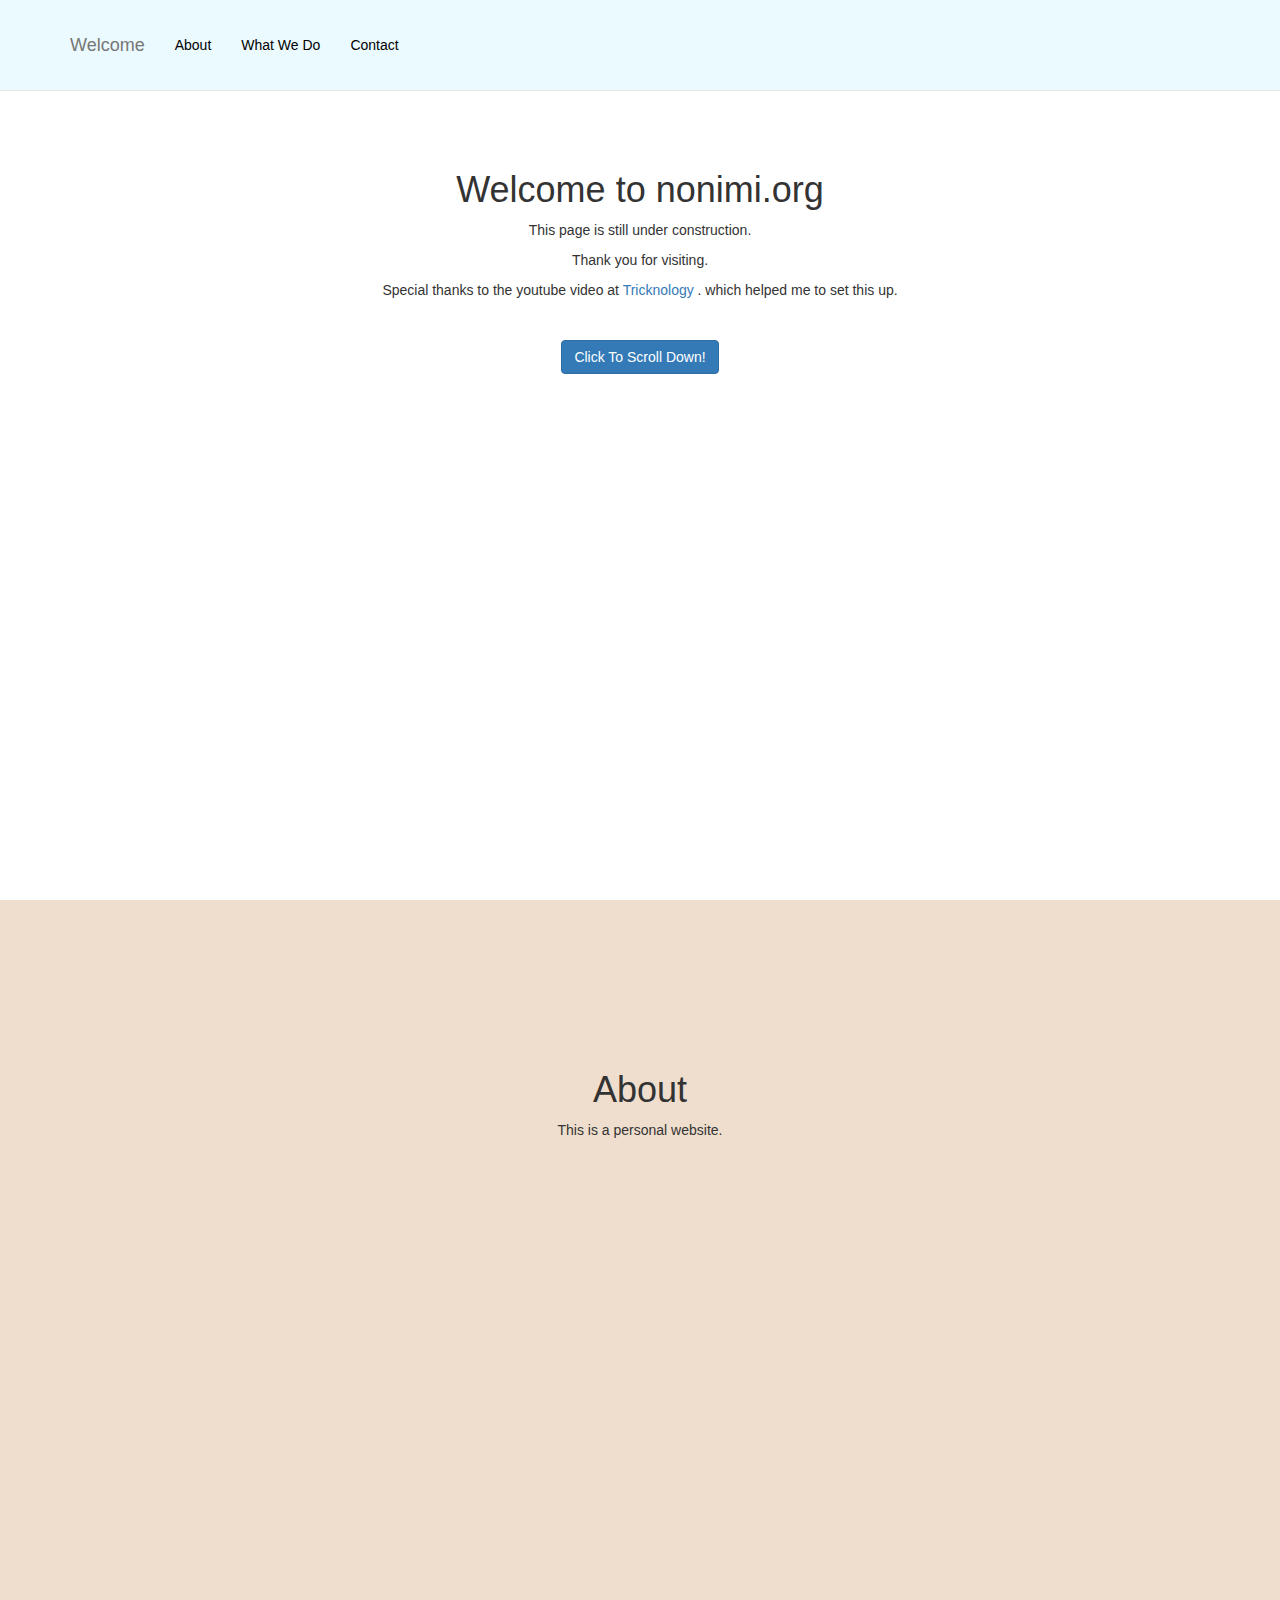
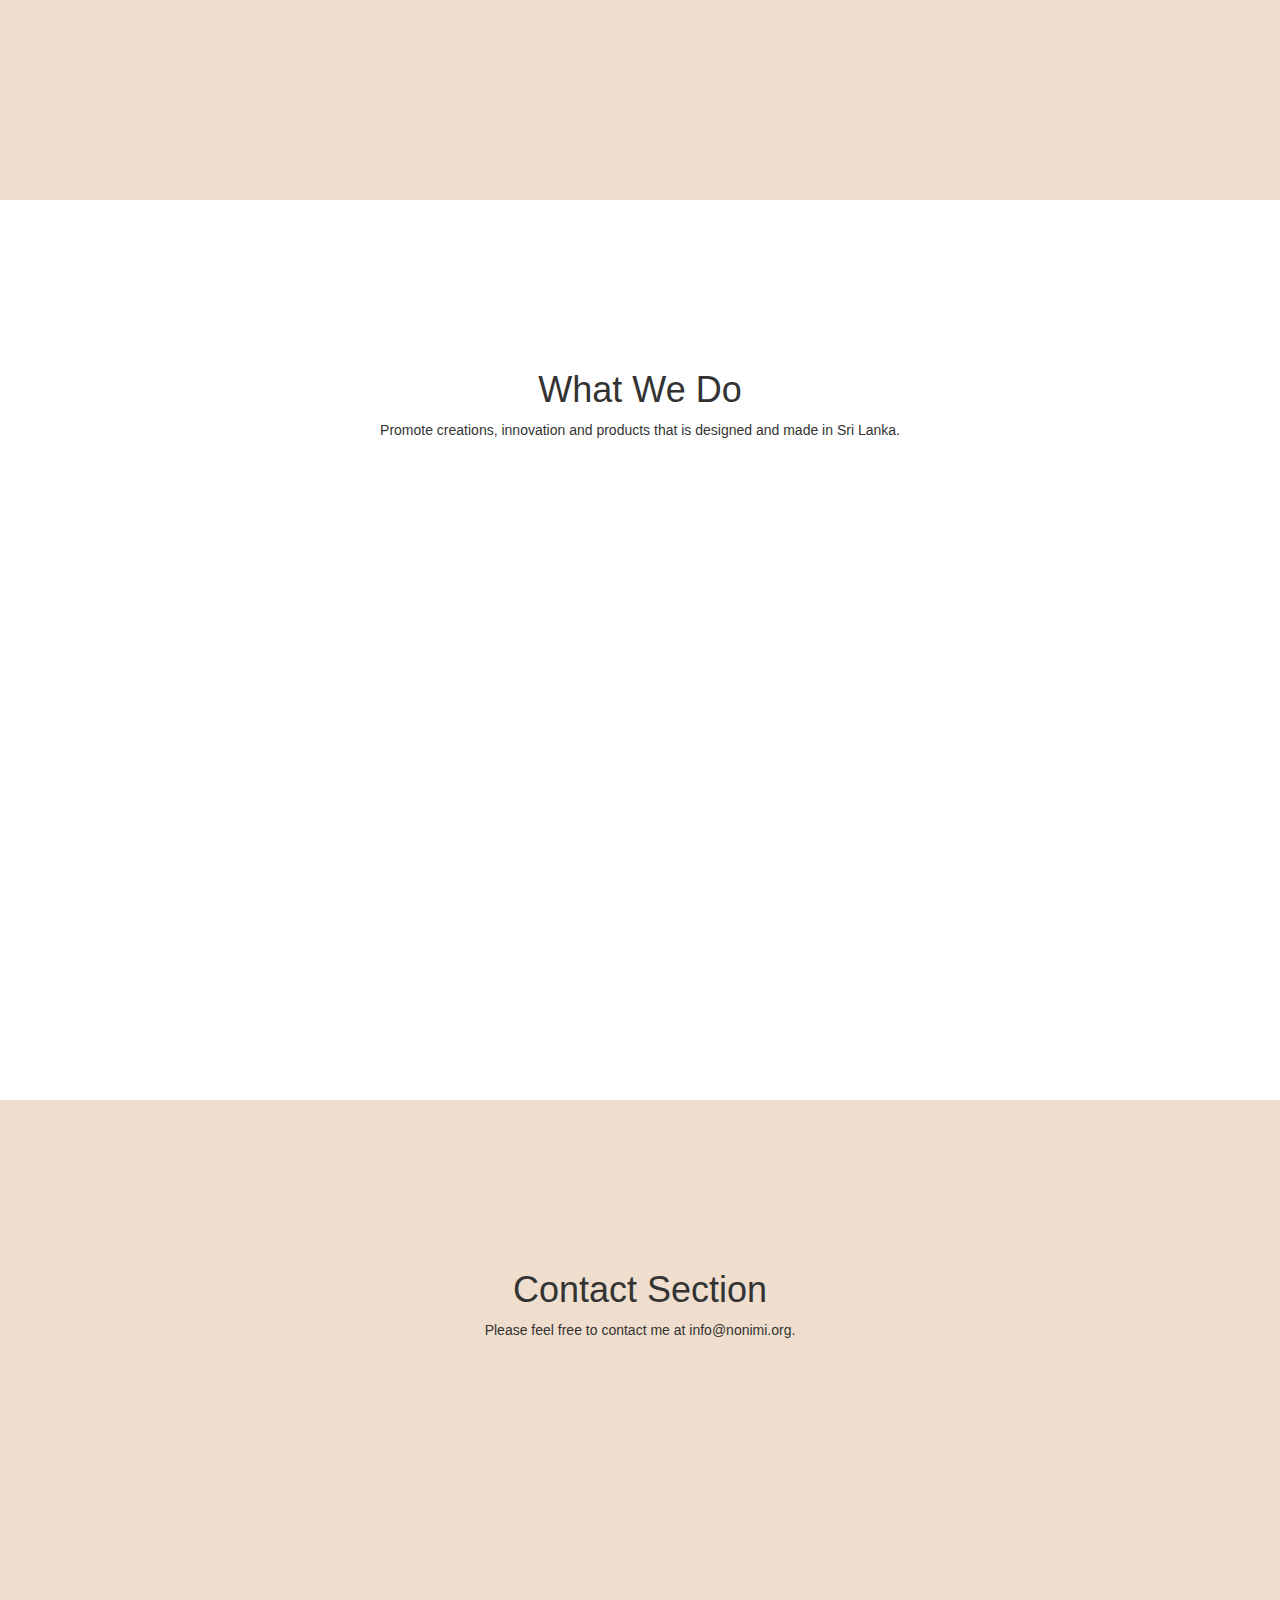
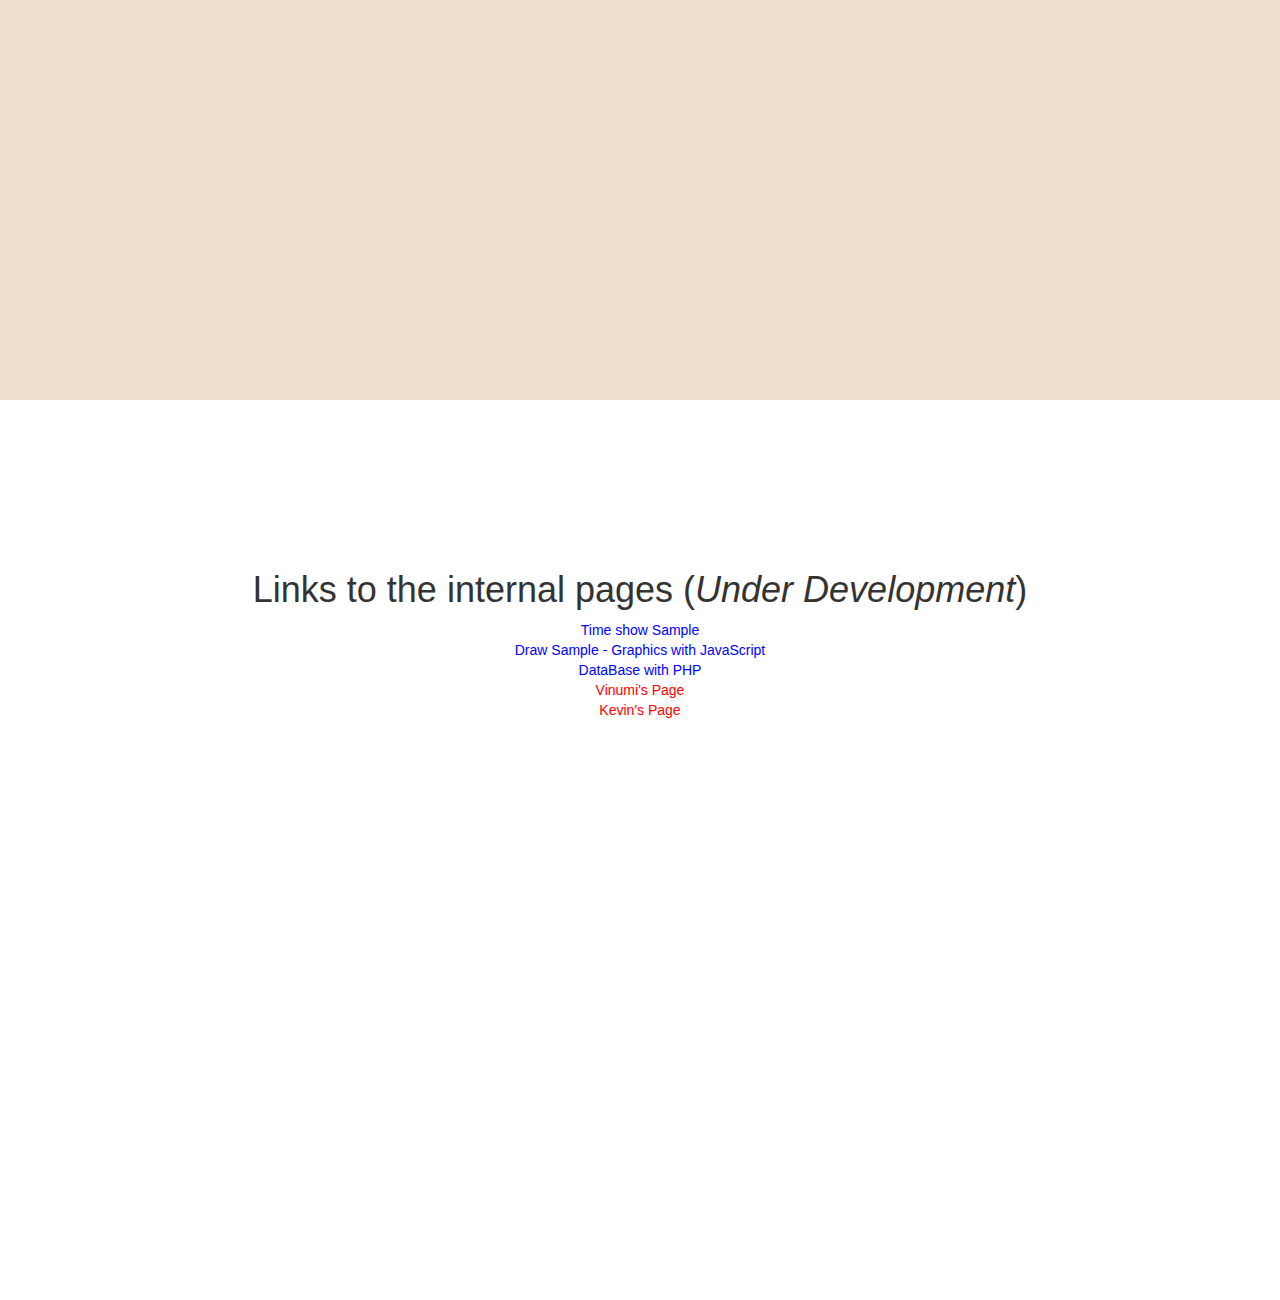
<file: www/html/index.html>
<!doctype html>
<html lang="en" class="no-js">
<head>
    <meta charset="utf-8">
    <meta http-equiv="x-ua-compatible" content="ie=edge">
    <meta name="viewport" content="width=device-width, initial-scale=1">
    <link rel="canonical" href="https://html5-templates.com/" />
    <title>Welcome to nonimi.org</title>
    <meta name="description" content="Simplified Bootstrap template with sticky menu">
    <link href="css/bootstrap.min.css" rel="stylesheet">
    <link href="css/sticky-menu.css" rel="stylesheet">
</head>
<body id="page-top" data-spy="scroll" data-target=".navbar-fixed-top">
    <nav class="navbar navbar-default navbar-fixed-top" role="navigation">
        <div class="container">
            <div class="navbar-header page-scroll">
                <button type="button" class="navbar-toggle" data-toggle="collapse" data-target=".navbar-ex1-collapse">
                    <span class="sr-only">Toggle menu</span>
                    <span class="icon-bar"></span>
                    <span class="icon-bar"></span>
                    <span class="icon-bar"></span>
                </button>
                <a class="navbar-brand page-scroll" href="#page-top">Welcome</a>
            </div>

            <div class="collapse navbar-collapse navbar-ex1-collapse">
                <ul class="nav navbar-nav">
                    <li class="hidden">
                        <a class="page-scroll" href="#page-top"></a>
                    </li>
                    <li>
                        <a class="page-scroll" href="#about">About</a>
                    </li>
                    <li>
                        <a class="page-scroll" href="#whatwedo">What We Do</a>
                    </li>
                    <li>
                        <a class="page-scroll" href="#contact">Contact</a>
                    </li>
                </ul>
            </div>	<!-- .navbar-collapse -->
        </div>		<!-- .container -->
    </nav>
    <!-- Welcome   -->
    <section id="welcome" class="welcome-section">
        <div class="container">
            <div class="row">
                <div class="col-lg-12">
                    <h1>Welcome to nonimi.org</h1>
                    <p>This page is still under construction.</p>
					<p>Thank you for visiting.</p>
					<p>Special thanks to the youtube video at <a href="https://www.youtube.com/watch?v=qor31Egu0Rg" target="_blank" rel="nofollow"> Tricknology </a>. which helped me to set this up.</p>
					<p>&nbsp;</p>
                    <a class="btn btn-primary page-scroll" href="#about">Click To Scroll Down!</a>
                </div>
            </div>
        </div>
    </section>

    <!-- About -->
    <section id="about" class="about-section">
        <div class="container">
            <div class="row">
                <div class="col-lg-12">
                    <h1>About</h1>
					<p>This is a personal website.</p>

                </div>
            </div>
        </div>
    </section>

    <!-- What we do Section -->
    <section id="whatwedo" class="whatwedo-section">
        <div class="container">
            <div class="row">
                <div class="col-lg-12">
                    <h1>What We Do</h1>
					<p>Promote creations, innovation and products that is designed and made in Sri Lanka.</p>
                </div>
            </div>
        </div>
    </section>

    <!-- Contact Section -->
    <section id="contact" class="contact-section">
        <div class="container">
            <div class="row">
                <div class="col-lg-12">
                    <h1>Contact Section</h1>
					<p>Please feel free to contact me at info@nonimi.org.</p>

                </div>
            </div>
        </div>
    </section>

    <!-- Test Links Section -->
    <section id="links" class="links-section">
        <div class="container">
            <div class="row">
                <div class="col-lg-12">
                    <h1>Links to the internal pages (<em>Under Development</em>)</h1>
          					<a class = leftAlignTextBlue href="./pages/simpleTime.html">Time show Sample<br></a>
                    <a class = leftAlignTextBlue href="./pages/simpleDraw.html">Draw Sample - Graphics with JavaScript<br></a>
                    <a class = leftAlignTextBlue href="./php/Database.php">DataBase with PHP<br></a>
                    <a class = leftAlignTextRed href="./pages/simpleDraw.html">Vinumi's Page<br></a>
                    <a class = leftAlignTextRed href="./pages/simpleDraw.html">Kevin's Page<br></a>
                </div>
            </div>
        </div>
    </section>

	<a id="back2Top" title="Back to top" href="#">&#10148;</a>

    <!-- jQuery -->
    <script src="js/jquery.js"></script>

    <!-- Bootstrap Core JavaScript -->
    <script src="js/bootstrap.min.js"></script>

    <!-- Scrolling Nav JavaScript -->
    <script src="js/jquery.easing.min.js"></script>
    <script src="js/sticky-menu.js"></script>

</body>

</html>
</file>
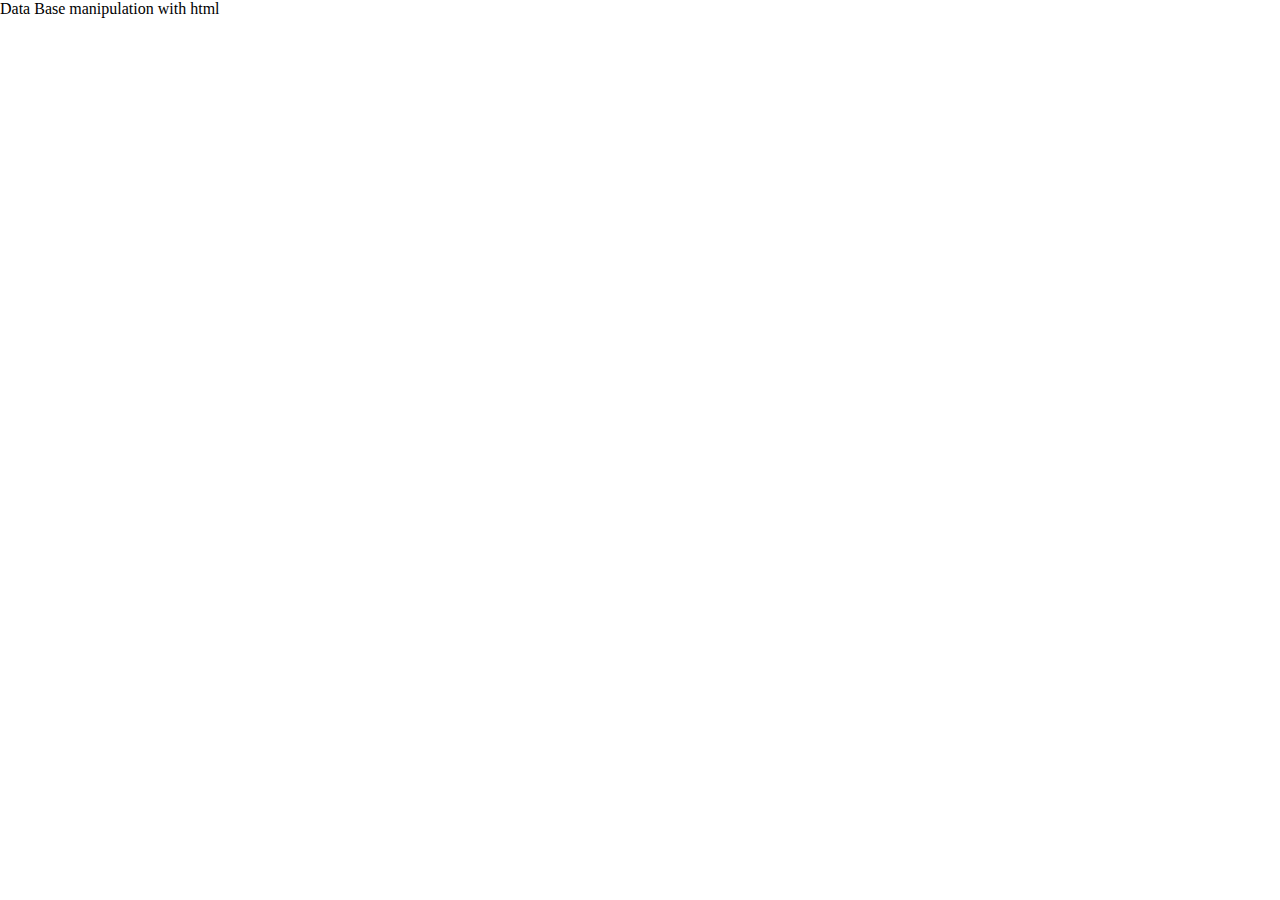
<file: www/html/pages/simpleData.html>
<!DOCTYPE html>
<html lang="en">
  <head>
    <meta charset="utf-8">
    <meta name="viewport" content="width=device-width, initial-scale=1.0">
    <meta name="keywords" content="Test Page, Java Script, Data, PHP, HTML5">
    <meta name="description" content="Draw with Java Script">
    <title>Draw with Java Script</title>
    <link rel="stylesheet" href="../css/simpleDraw.css">
    <script src="../js/simpleDraw.js"></script>
  </head>
  <body>
    <p>Data Base manipulation with html</p>
  </body>
</html>
</file>
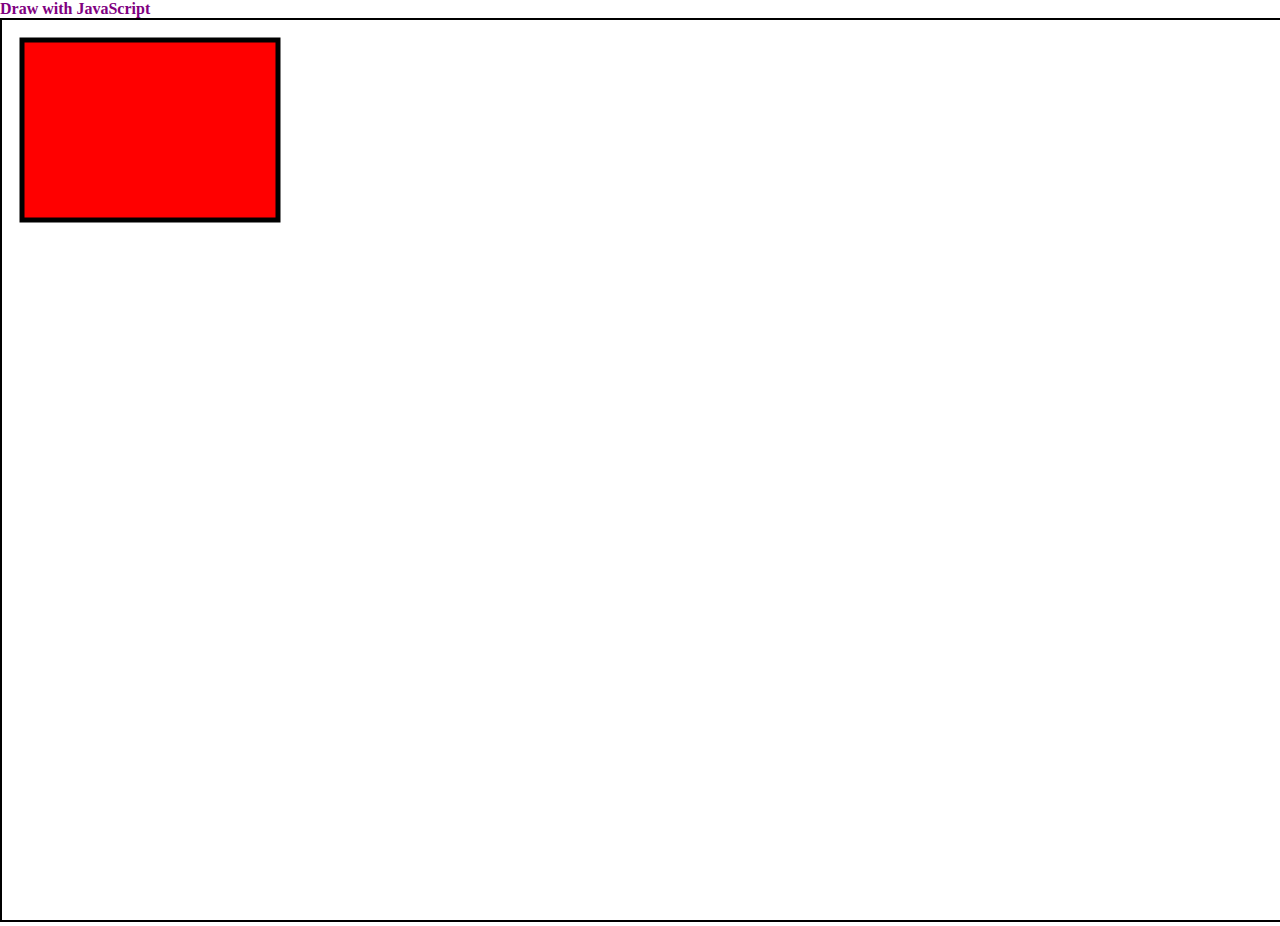
<file: www/html/pages/simpleDraw.html>
<!DOCTYPE html>
<html lang="en">
  <head>
    <meta charset="utf-8">
    <meta name="viewport" content="width=device-width, initial-scale=1.0">
    <meta name="keywords" content="Test Page, Java Script, Graphic, canvas, button, HTML5">
    <meta name="description" content="Draw with Java Script">
    <title>Draw with Java Script</title>
    <link rel="stylesheet" href="../css/simpleDraw.css">
    <script src="../js/simpleDraw.js"></script>
  </head>
  <body>
    <p class="grapictext">Draw with JavaScript</p>
    <canvas id="canvas"></canvas>
  </body>
</html>
</file>
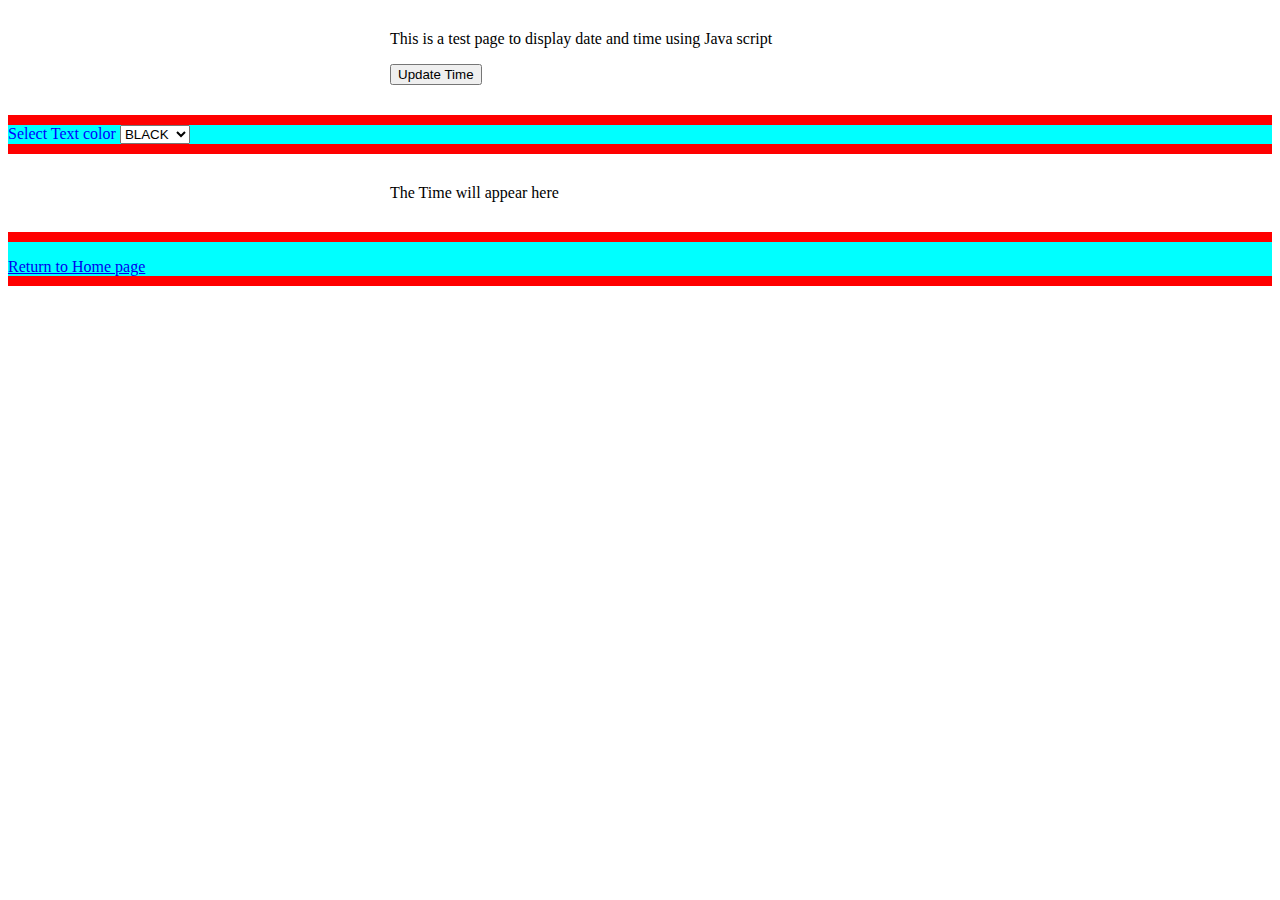
<file: www/html/pages/simpleTime.html>
<!DOCTYPE html>
<html lang="en">
  <head>
    <meta charset="utf-8">
    <meta name="viewport" content="width=device-width, initial-scale=1.0">
    <meta name="keywords" content="Test Page, Time, Date, button, HTML5">
    <meta name="description" content="Display Date and Time">
    <title>Date and Time</title>
    <link rel="stylesheet" href="../css/simpleTime.css">
    <script src="../js/simpleTime.js"></script>
  </head>
  <body>
    <div class="container">
      <p>This is a test page to display date and time using Java script</p>
      <button type="button" name="button" onclick="showTime()">Update Time</button>
    </div>
    <div class="header">
      <label class="labels">Select Text color</label>
      <select class="labels" name="textcolor" id="textcolor" onchange="changeTextColor(this)">
        <option value="black">BLACK</option>
        <option value="red">RED</option>
        <option value="blue">BLUE</option>
        <option value="green">GREEN</option>
      </select>
    </div>
    <div class="container">
      <p id="variableText">The Time will appear here</p>
    </div>
    <div class="header">
      <p></p>
      <a href="../index.html">Return to Home page</a>

    </div>
</body>
</file>
<file: www/html/css/sticky-menu.css>
body {
    width: 100%;
    height: 100%;
}
html {
    width: 100%;
    height: 100%;
}
@media(min-width:767px) {
    .navbar {
        padding: 20px 0;
        -webkit-transition: background .5s ease-in-out,padding .5s ease-in-out;
        -moz-transition: background .5s ease-in-out,padding .5s ease-in-out;
        transition: background .5s ease-in-out,padding .5s ease-in-out;
    }
    .top-nav-collapse {
        padding: 0;
    }
}
#back2Top {
    width: 40px;
    line-height: 40px;
    overflow: hidden;
    z-index: 999;
    display: none;
    cursor: pointer;
    -moz-transform: rotate(270deg);
    -webkit-transform: rotate(270deg);
    -o-transform: rotate(270deg);
    -ms-transform: rotate(270deg);
    transform: rotate(270deg);
    position: fixed;
    bottom: 50px;
    right: 0;
    background-color: #FFF;
    color: #337AB7;
    text-align: center;
    font-size: 30px;
    text-decoration: none;
}
#back2Top:hover {
    background-color: #337AB7;
    color: #FFF;
}
.welcome-section {
    height: 100%;
    padding-top: 150px;
    text-align: center;
    background: #fff;
}
.about-section {
    height: 100%;
    padding-top: 150px;
    text-align: center;
    background: #EFDECD;
}
.whatwedo-section {
    height: 100%;
    padding-top: 150px;
    text-align: center;
    background: #fff;
}
.contact-section {
    height: 100%;
    padding-top: 150px;
    text-align: center;
    background: #EFDECD;
}

.links-section {
    height: 100%;
    padding-top: 150px;
    text-align: center;
    background: #fff;
}

.leftAlignTextBlue{
  text-align: left;
  color: blue;
}

.leftAlignTextRed{
  text-align: left;
  color: red;
}


.navbar-default .navbar-nav > li > a:hover {
	color: #333;
	background-color: #F0F0F0;
}
.navbar-default {
    background-color: #EBFAFF;
    border-color: #e7e7e7;
}
.navbar-default .navbar-nav > li > a {
    color: #000;
}
</file>
<file: www/html/css/simpleDraw.css>
/*
 * SimpleDraw
 * Copyright 2021 Nonimi.org.
 */

 *{
   margin: 0;
   padding: 0;
   box-sizing: border-box;
 }

 #canvas {
   border: 2px solid black;
 }

 .grapictext{
   color: purple;
   font-weight: bold;
 }
</file>
<file: www/html/css/simpleTime.css>
/*
 * SimpleTime
 * Copyright 2021 Nonimi.org.
 */
 .redtext {
   color: teal;
   font-weight: bold;
 }
 .bluetext {
   color: blue;
 }
 .ambertext {
   color: #F4A460;
 }

 .header{
     color: blue;
     background: aqua;
     border-bottom: red 10px solid;
     border-top: red 10px solid;
     padding 20px:
 }

 .container{
     width: 500px;
     margin:30px auto;
 }

 .leftAlignText{
   text-align: left;
 }
</file>
